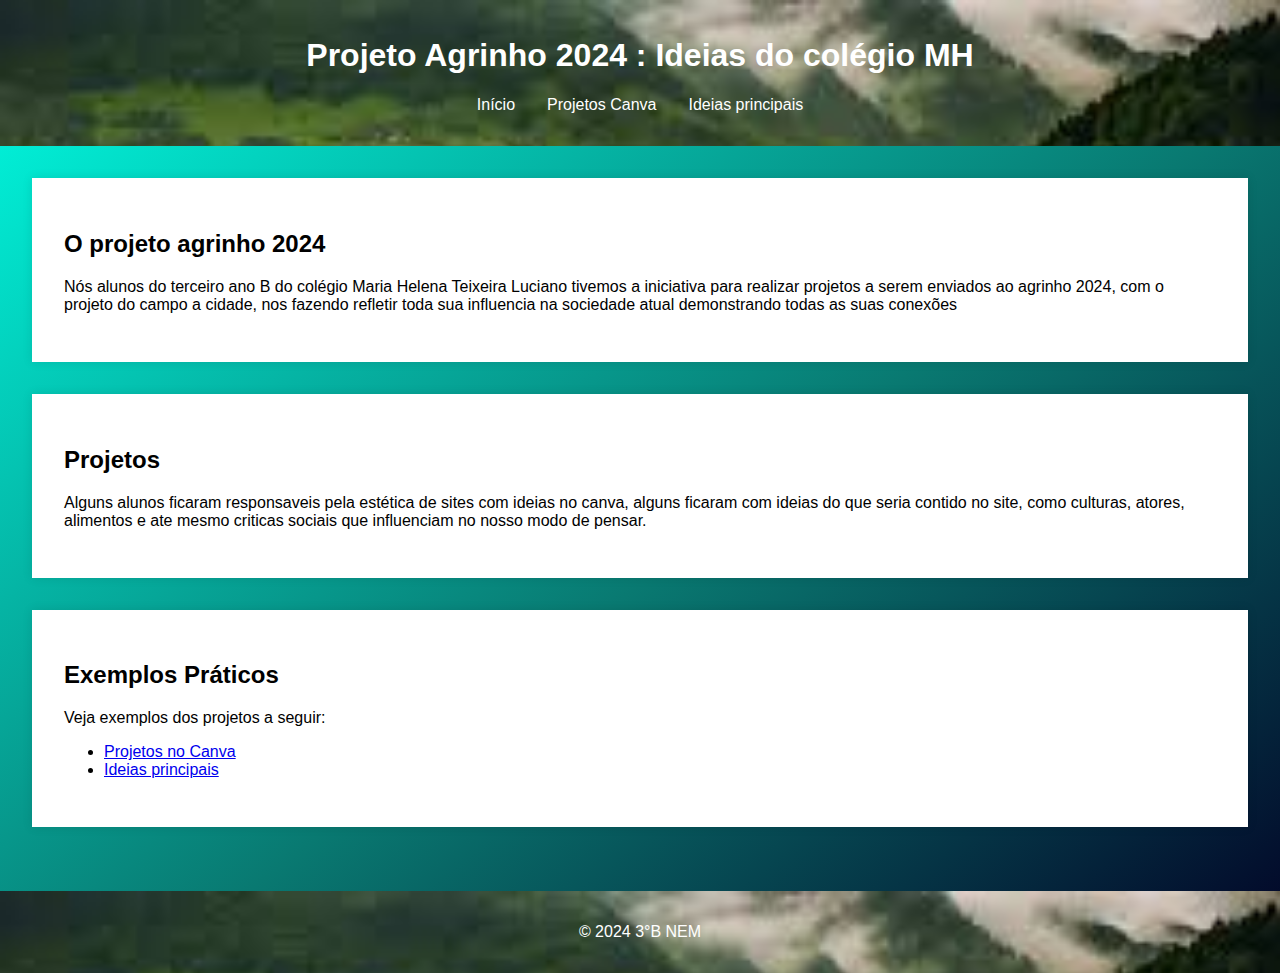
<file: index.html>
<!DOCTYPE html>
<html lang="pt-BR">
<head>
    <meta charset="UTF-8">
    <meta name="viewport" content="width=device-width, initial-scale=1.0">
    <title>Importância do HTML e CSS</title>
    <link rel="stylesheet" href="styles.css">
</head>
<body>
    <header>
        <h1>Projeto Agrinho 2024 : Ideias do colégio MH</h1>
        <nav class="headerbg">
            <ul>
                <li><a href="index.html">Início</a></li>
                <li><a href="pagina-simples.html">Projetos Canva</a></li>
                <li><a href="pagina-complexa.html">Ideias principais</a></li>
            </ul>
        </nav>
    </header>
    <main>
        <section>
            <h2>O projeto agrinho 2024</h2>
            <p>Nós alunos do terceiro ano B do colégio Maria Helena Teixeira Luciano tivemos a iniciativa para realizar projetos a serem enviados ao agrinho 2024, com o projeto do campo a cidade, nos fazendo refletir toda sua influencia na sociedade atual demonstrando todas as suas conexões</p>
        </section>
        <section>
            <h2>Projetos</h2>
            <p>Alguns alunos ficaram responsaveis pela estética de sites com ideias no canva, alguns ficaram com ideias do que seria contido no site, como culturas, atores, alimentos e ate mesmo criticas sociais que influenciam no nosso modo de pensar.</p>
        </section>
        <section>
            <h2>Exemplos Práticos</h2>
            <p>Veja exemplos dos projetos a seguir:</p>
            <ul>
                <li><a href="pagina-simples.html">Projetos no Canva</a></li>
                <li><a href="pagina-complexa.html">Ideias principais</a></li>
            </ul>
        </section>
    </main>
    <footer class="footerbg">
        <p>&copy; 2024 3°B NEM</p>
    </footer>
</body>
</html>
</file>
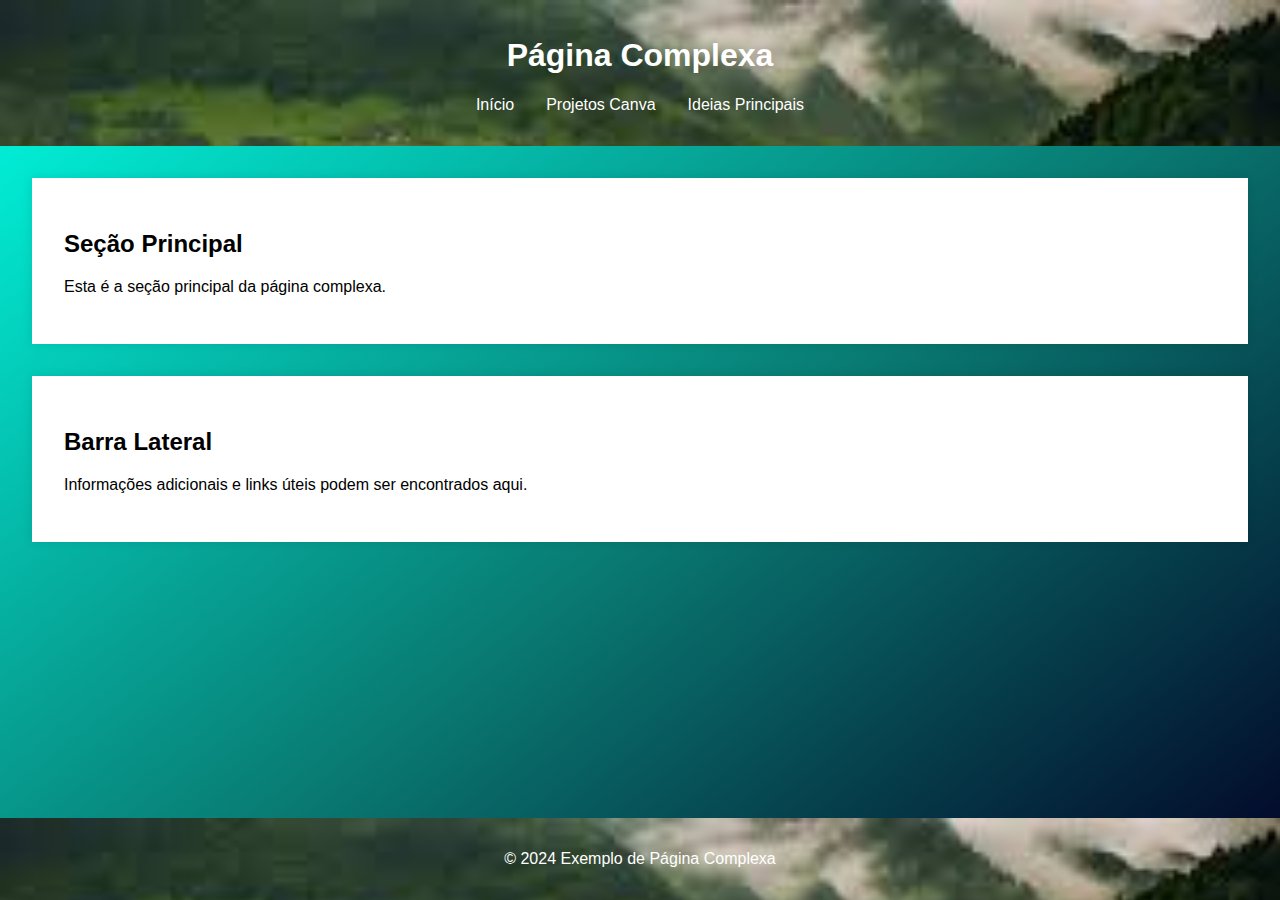
<file: pagina-complexa.html>
<!DOCTYPE html>
<html lang="pt-BR">
<head>
    <meta charset="UTF-8">
    <meta name="viewport" content="width=device-width, initial-scale=1.0">
    <title>Página Complexa</title>
    <link rel="stylesheet" href="styles.css">
</head>
<body>
    <header>
        <h1>Página Complexa</h1>
        <nav>
            <ul>
                <li><a href="index.html">Início</a></li>
                <li><a href="pagina-simples.html">Projetos Canva</a></li>
                <li><a href="pagina-complexa.html">Ideias Principais</a></li>
            </ul>
        </nav>
    </header>
    <main>
        <section>
            <h2>Seção Principal</h2>
            <p>Esta é a seção principal da página complexa.</p>
        </section>
        <aside>
            <h2>Barra Lateral</h2>
            <p>Informações adicionais e links úteis podem ser encontrados aqui.</p>
        </aside>
    </main>
    <footer>
        <p>&copy; 2024 Exemplo de Página Complexa</p>
    </footer>
</body>
</html>
</file>
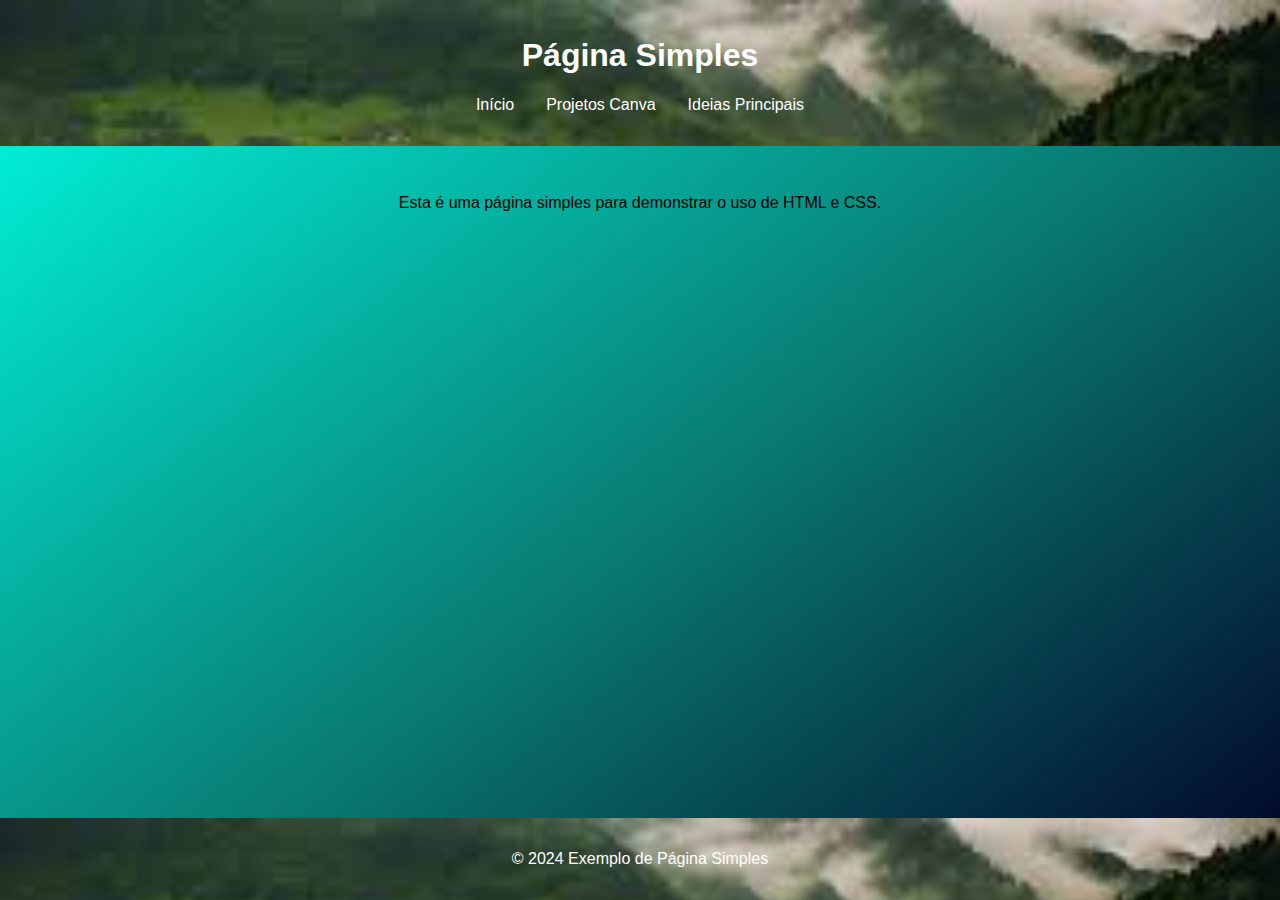
<file: pagina-simples.html>
<!DOCTYPE html>
<html lang="pt-BR">
<head>
    <meta charset="UTF-8">
    <meta name="viewport" content="width=device-width, initial-scale=1.0">
    <title>Página Simples</title>
    <link rel="stylesheet" href="styles.css">
</head>
<body>
    <header>
        <h1>Página Simples</h1>
        <nav>
            <ul>
                <li><a href="index.html">Início</a></li>
                <li><a href="pagina-simples.html">Projetos Canva</a></li>
                <li><a href="pagina-complexa.html">Ideias Principais</a></li>
            </ul>
        </nav>
    </header>
    <main>
        <p>Esta é uma página simples para demonstrar o uso de HTML e CSS.</p>
    </main>
    <footer>
        <p>&copy; 2024 Exemplo de Página Simples</p>
    </footer>
</body>
</html>
</file>
<file: styles.css>
body {
    font-family: Arial, sans-serif;
    margin: 0;
    padding: 0;
    background: rgb(2,0,36);
    background: linear-gradient(322deg, rgba(2,0,36,1) 0%, rgba(9,121,113,1) 45%, rgba(0,255,229,1) 100%); 
    display: flex;
    flex-direction: column;
    min-height: 100vh;
}

header, footer {
    background-image: url(campo.jpeg);
    background-repeat:no-repeat;
    background-size: cover;
    color: white;
    text-align: center;
    padding: 1em 0;
}

header {
    position: sticky;
    top: 0;
}

nav ul {
    list-style: none;
    padding: 0;
    display: flex;
    justify-content: center;
}

nav li {
    margin: 0 1em;
}

nav a {
    color: white;
    text-decoration: none;
}

main {
    flex: 1;
    padding: 2em;
    text-align: center;
}

section, aside {
    background-color: white;
    padding: 2em;
    box-shadow: 0 0 10px rgba(0, 0, 0, 0.1);
    margin-bottom: 2em;
}

section {
    text-align: left;
}

aside {
    text-align: left;
}
</file>
